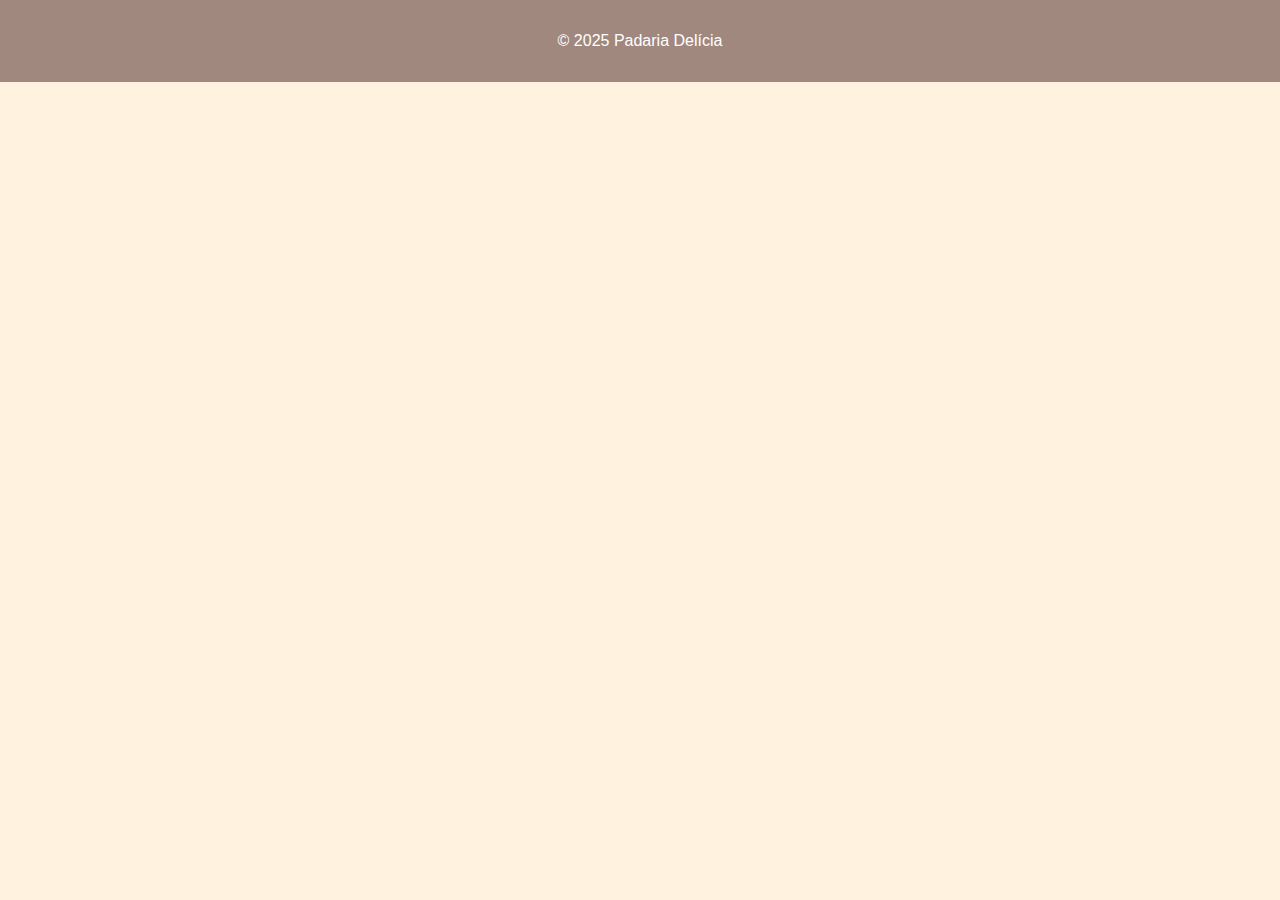
<file: footer.html>
<!DOCTYPE html>
<html lang="pt-br">
  <head>
    <meta charset="UTF-8" />
    <meta name="viewport" content="width=device-width, initial-scale=1.0" />
    <title>Padaria Delícia</title>
    <link rel="stylesheet" href="css/style.css" />
  </head>
  <body>
    <footer>
      <p>&copy; 2025 Padaria Delícia</p>
    </footer>
  </body>
</html>
</file>
<file: css/style.css>
body {
  margin: 0;
  font-family: Arial, sans-serif;
  background-color: #fff3e0;
  color: #5d4037;
}

/* 🧭 Top menu */
header {
  background-color: #a1887f;
  color: white;
  display: flex;
  justify-content: space-between;
  align-items: center;
  padding: 1em 2em;
  position: sticky;
  top: 0;
  z-index: 1000;
}

.logo {
  font-size: 1.5em;
  font-weight: bold;
}

nav a {
  margin-left: 20px;
  text-decoration: none;
  color: #fff3e0;
  font-weight: bold;
  background-color: #5d4037;
  padding: 0.5em 1em;
  border-radius: 5px;
  transition: background 0.3s;
}

nav a:hover {
  background-color: #fbc02d;
  color: #5d4037;
}

/* ✍️ Seção sobre */
.sobre {
  display: flex;
  flex-wrap: wrap;
  padding: 2em;
  gap: 2em;
  align-items: center;
}

.sobre .foto {
  flex: 1;
}

.sobre .foto img {
  width: 100%;
  max-width: 400px;
  border-radius: 10px;
}

.sobre .texto {
  flex: 2;
}

.sobre .texto h2 {
  color: #5d4037;
  font-size: 2em;
}

.sobre .texto p {
  font-size: 1.1em;
  line-height: 1.6;
}

/* 🛍️ Destaques e ofertas */
.destaques {
  padding: 2em;
  text-align: center;
}

.destaques h2 {
  font-size: 1.8em;
  color: #5d4037;
}

.cards {
  display: flex;
  flex-wrap: wrap;
  justify-content: center;
  gap: 1.5em;
  margin-top: 1.5em;
}

.card {
  background-color: #fff;
  border: 1px solid #a1887f;
  border-radius: 10px;
  width: 250px;
  padding: 1em;
  box-shadow: 2px 2px 8px rgba(0, 0, 0, 0.1);
  transition: transform 0.3s;
}

.card:hover {
  transform: scale(1.03);
}

.card img {
  width: 100%;
  height: 160px;
  object-fit: cover;
  border-radius: 6px;
}

.card h3 {
  margin: 0.5em 0;
  color: #a1887f;
}

.card p {
  font-weight: bold;
  color: #5d4037;
}

/* 🗺️ Mapa */
.localizacao {
  padding: 2em;
  text-align: center;
}

.localizacao h2 {
  margin-bottom: 1em;
  color: #5d4037;
}

footer {
  background-color: #a1887f;
  color: white;
  text-align: center;
  padding: 1em;
}
</file>
